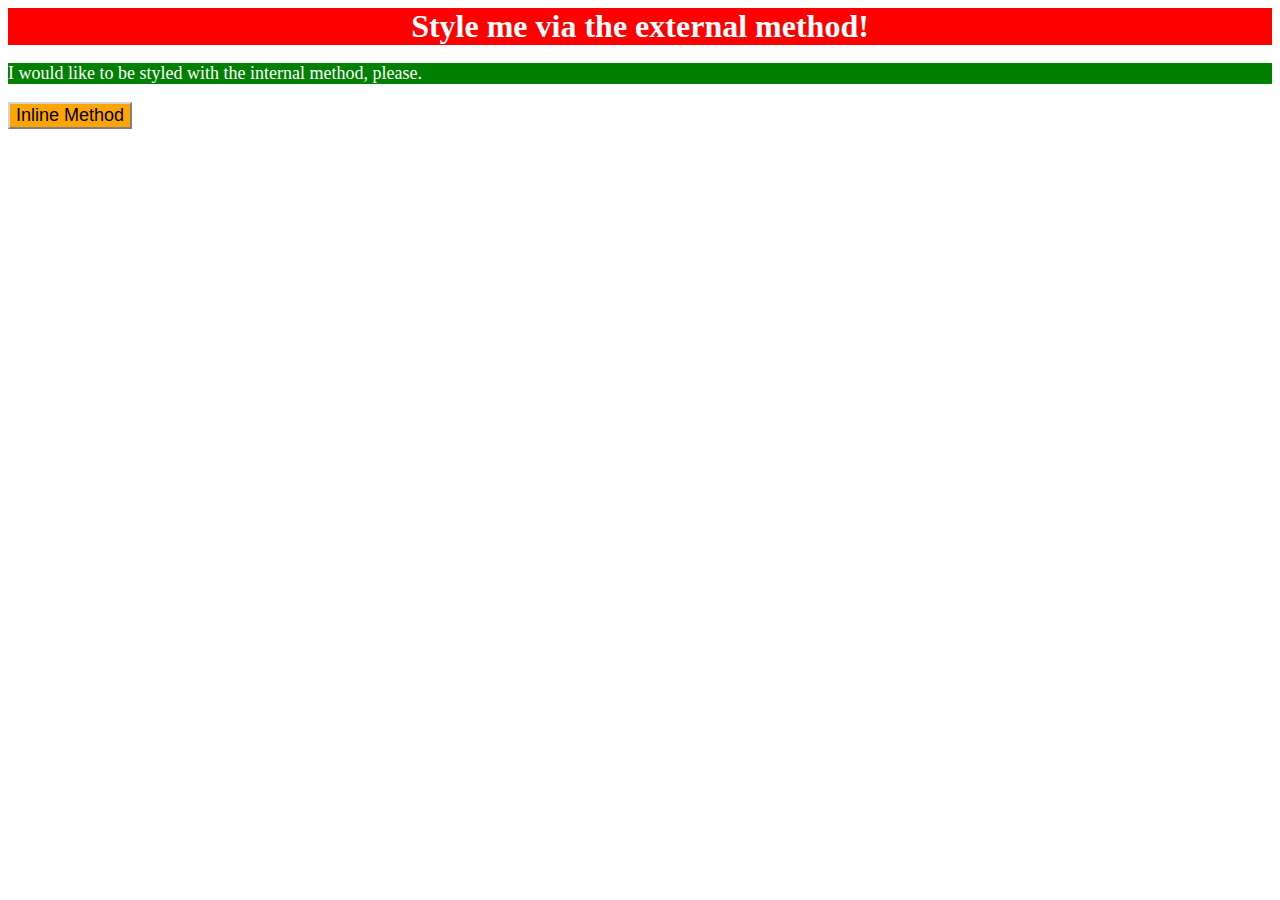
<file: foundations/01-css-methods/index.html>
<!DOCTYPE html>
<html lang="en">
  <head>
    <meta charset="UTF-8">
    <meta http-equiv="X-UA-Compatible" content="IE=edge">
    <meta name="viewport" content="width=device-width, initial-scale=1.0">
    <title>Methods for Adding CSS</title>
    <link rel="stylesheet" href="style/style.css">
    <style>
      p{
        background-color: green;
        color: white;
        font-size: 18px;
      }
    </style>
  </head>
  <body>
    <div>Style me via the external method!</div>
    <p>I would like to be styled with the internal method, please.</p>
    <button style="background-color: orange; font-family: sans-serif; border-color: lightgray; font-size: 18px;">Inline Method</button>
  </body>
</html>
</file>
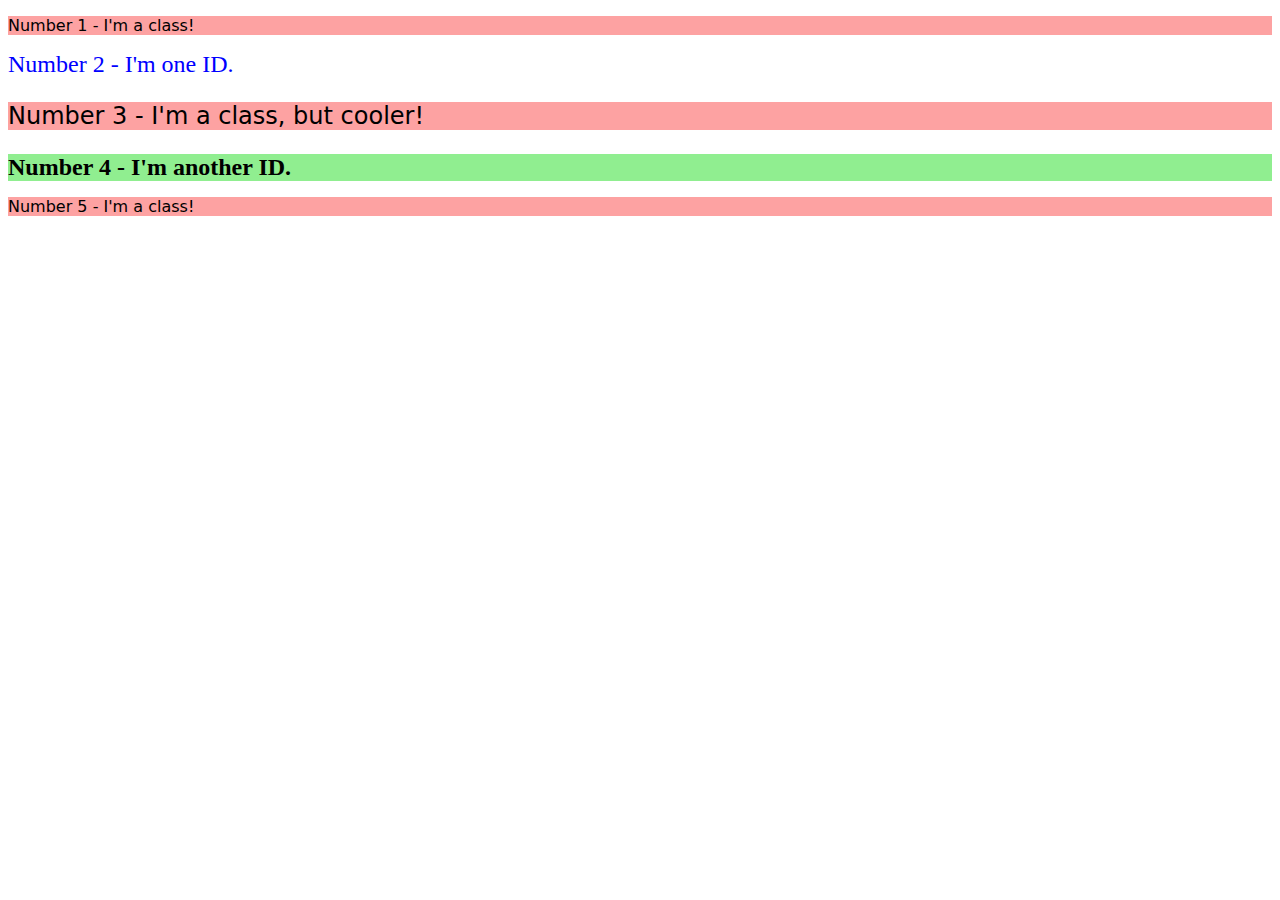
<file: foundations/02-class-id-selectors/index.html>
<!DOCTYPE html>
<html lang="en">
  <head>
    <meta charset="UTF-8">
    <meta http-equiv="X-UA-Compatible" content="IE=edge">
    <meta name="viewport" content="width=device-width, initial-scale=1.0">
    <title>Class and ID Selectors</title>
    <link rel="stylesheet" href="style.css">
  </head>
  <body>
    <p class="class">Number 1 - I'm a class!</p>
    <div id="id1">Number 2 - I'm one ID.</div>
    <p class="class coolerclass">Number 3 - I'm a class, but cooler!</p>
    <div id="id2">Number 4 - I'm another ID.</div>
    <p class="class">Number 5 - I'm a class!</p>
  </body>
</html>
</file>
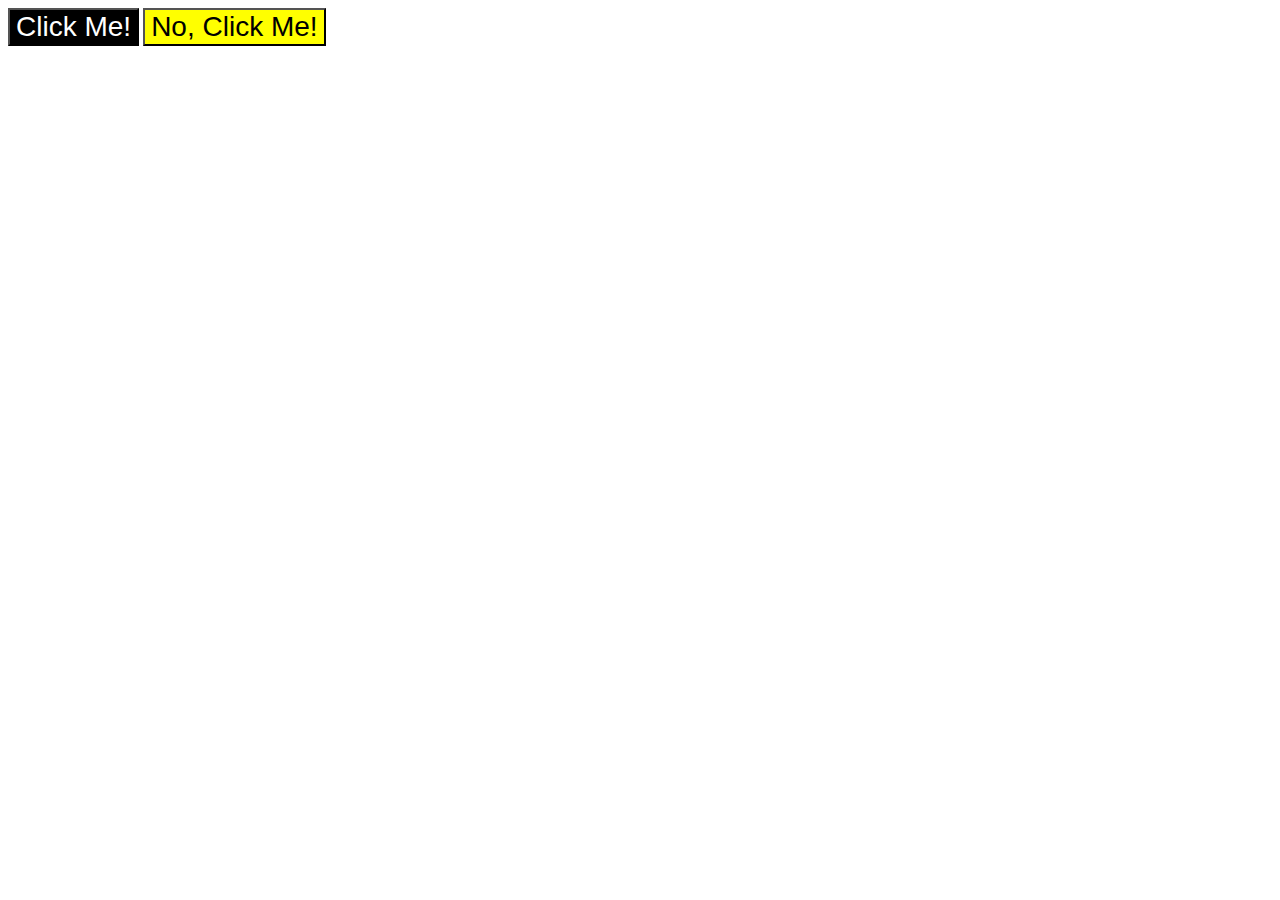
<file: foundations/03-grouping-selectors/index.html>
<!DOCTYPE html>
<html lang="en">
  <head>
    <meta charset="UTF-8">
    <meta http-equiv="X-UA-Compatible" content="IE=edge">
    <meta name="viewport" content="width=device-width, initial-scale=1.0">
    <title>Grouping Selectors</title>
    <link rel="stylesheet" href="style.css">
  </head>
  <body>
    <button class="button1">Click Me!</button>
    <button class="button2">No, Click Me!</button>
  </body>
</html>
</file>
<file: foundations/01-css-methods/style/style.css>
div{
    background-color: red;
    color: white;
    font-size: 32px;
    text-align: center;
    font-weight: 700;
}
</file>
<file: foundations/02-class-id-selectors/style.css>
.class{
    background-color: rgb(253, 162, 162);
    font-family: 'Verdana', 'DejaVu Sans', sans-serif;
}
.coolerclass{
    font-size: 24px;
}

#id1{
    color:blue;
    font-size: 24px;
}
#id2{
    background-color: lightgreen;
    font-size: 24px;
    font-weight: bold;
}
</file>
<file: foundations/03-grouping-selectors/style.css>
.button1{
    background-color: black;
    color:white;
}

.button2{
    background-color: #FFFF00;
}

.button1, .button2{
    font-size: 28px;
    font-family: 'Helvetica', 'Times New Roman', sans-serif;
}
</file>
